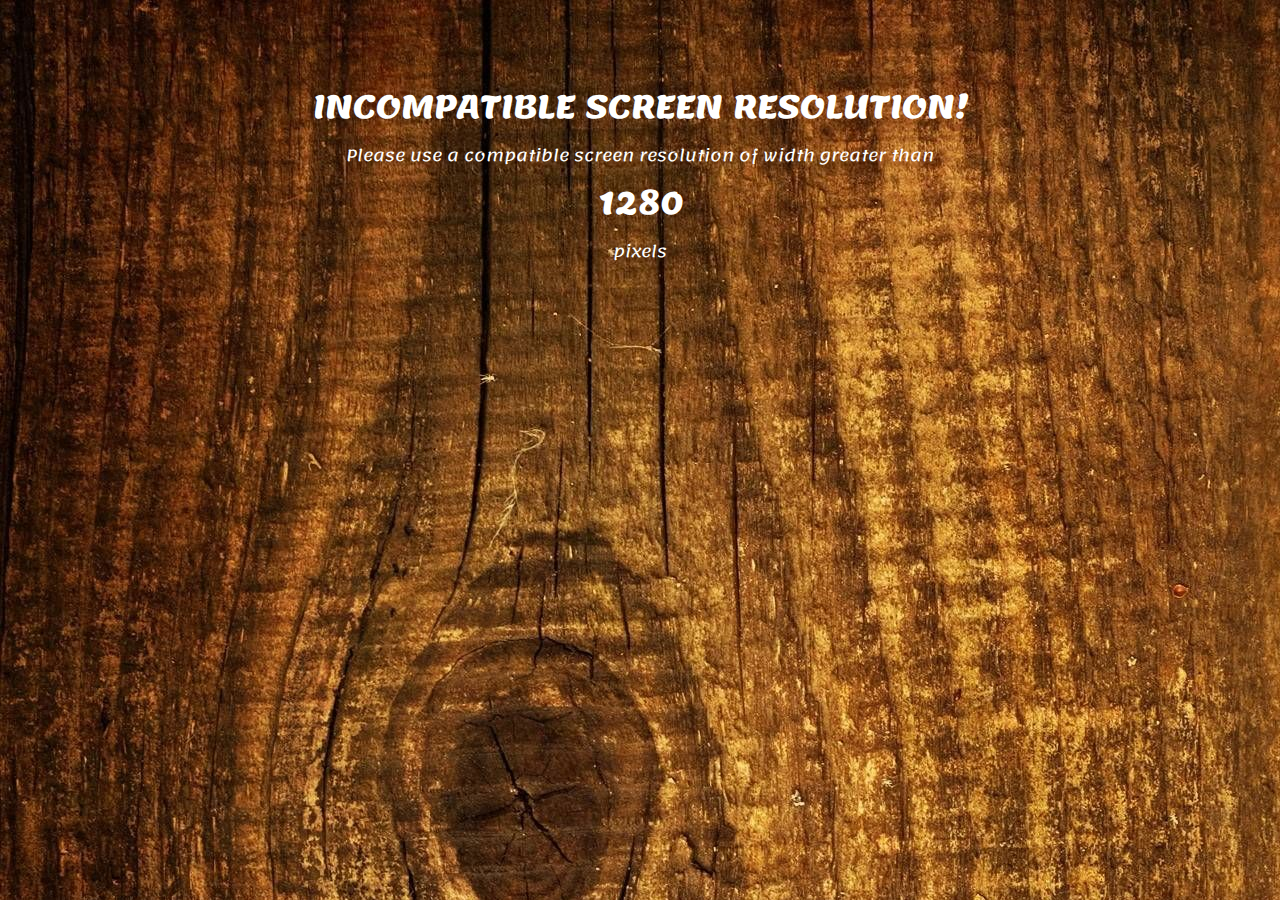
<file: index.html>
<!DOCTYPE html>
<html lang="en">

<head>
    <meta charset="UTF-8" />
    <meta name="viewport" content="width=device-width, initial-scale=1.0" />
    <link rel="stylesheet" href="./public/styles/index.css" />
    <link href="https://fonts.googleapis.com/css2?family=Piedra&display=swap" rel="stylesheet" />
    <link href="https://fonts.googleapis.com/css2?family=Lemonada&display=swap" rel="stylesheet" />
    <link href="https://fonts.googleapis.com/css2?family=Source+Code+Pro&display=swap" rel="stylesheet">
    <link rel="shortcut icon" href="./assets/images/scramble.svg" />
    <title>Word scramble game</title>
</head>

<body>
    <div id="sidenav-open-btn">THEMES</div>
    <div id="sidenav">
        <header>SELECT THEME!</header>
        <p id="menu-web-series">Web Series</p>
        <p id="menu-fruits-and-vegetables">Fruits and vegetables</p>
        <p id="menu-science">Science</p>
    </div>

    <div class="title">
        <img id="logo" src="./assets/images/logo.png" alt="logo">
        <div id="game-name">
            <p class="box">W</p>
            <p class="box">o</p>
            <p class="box">R</p>
            <p class="box">d</p>
            -&nbsp;
            <h3>Scramble Game</h3>
        </div>
        <div style="display: flex; margin-right: 20px;">
            <div class="user">Hi, Soliton</div>
            <img id="user-icon" src="./assets/images/user.svg" alt="user icon">
        </div>
    </div>

    <div id="game-body">
        <div class="game-ques">Web-Series</div>
        <div class="navig-bar">
            <div class="navigation" id="navigation"></div>
            <div id="hint">💡</div>
            <div class="timer" id="timer">:</div>
        </div>
        <div class="find-me">
            <p>Unscramble Me!</p>
            <span id="correct">&nbsp Correct ✔ &nbsp</span>
            <span id="wrong">&nbsp Wrong &#10060 &nbsp</span>
        </div>
        <div id="letter-grab-area" ondragover="onDragOver(event);" ondrop="onDropInContainer(event, this);"></div>

        <div id="letter-drop-area"></div>
        <div class="buttons">
            <button id="check" title="click to evaluate the given entry">CHECK</button>
            <button id="reset" title="click to reset the word">&#9850</button>
            <button id="next" title="click to move to next question">&#10152</button>
        </div>
    </div>

    <div>
        <div class="lb-tag">LEADERBOARD</div>
        <div class="leaderboard" id="leaderboard"></div>
    </div>

    <div id="theme-popup">
        <header>Select Theme:</header>
        <div class="theme-popup-tiles">
            <p id="web-series">Web Series</p>
            <p id="fruits-and-vegetables">Fruits and vegetables</p>
            <p id="science">Science</p>
        </div>
        <button id="theme-submit-btn">OK</button>
    </div>

    <form id="username-popup">
        <header>Tell us your nickname😄</header>

        <input type="text" id="username" placeholder="Username" pattern="^[a-zA-Z0-9 ]+$" required autocomplete="off" />
        <button type="submit" id="username-close-btn">OK</button>
    </form>
    <div id="error-message">
        <h1>INCOMPATIBLE SCREEN RESOLUTION!</h1>Please use a compatible screen resolution of width greater than
        <h1>1280</h1> pixels</div>
    <footer>&copy; work of SHEMS-WebTIPS 2020-SOLITONS</footer>
    <script defer src="./public/scripts/main.js" type="module"></script>
    <script defer src="./public/scripts/theme_popup.js" type="module"></script>
    <script defer src="./public/scripts/drag_drop.js" type="module"></script>
    <script defer src="./public/scripts/leaderboard.js" type="module"></script>
    <script defer src="./public/scripts/timer.js" type="module"></script>
    <script defer src="./public/scripts/displayQues.js" type="module"></script>
</body>

</html>
</file>
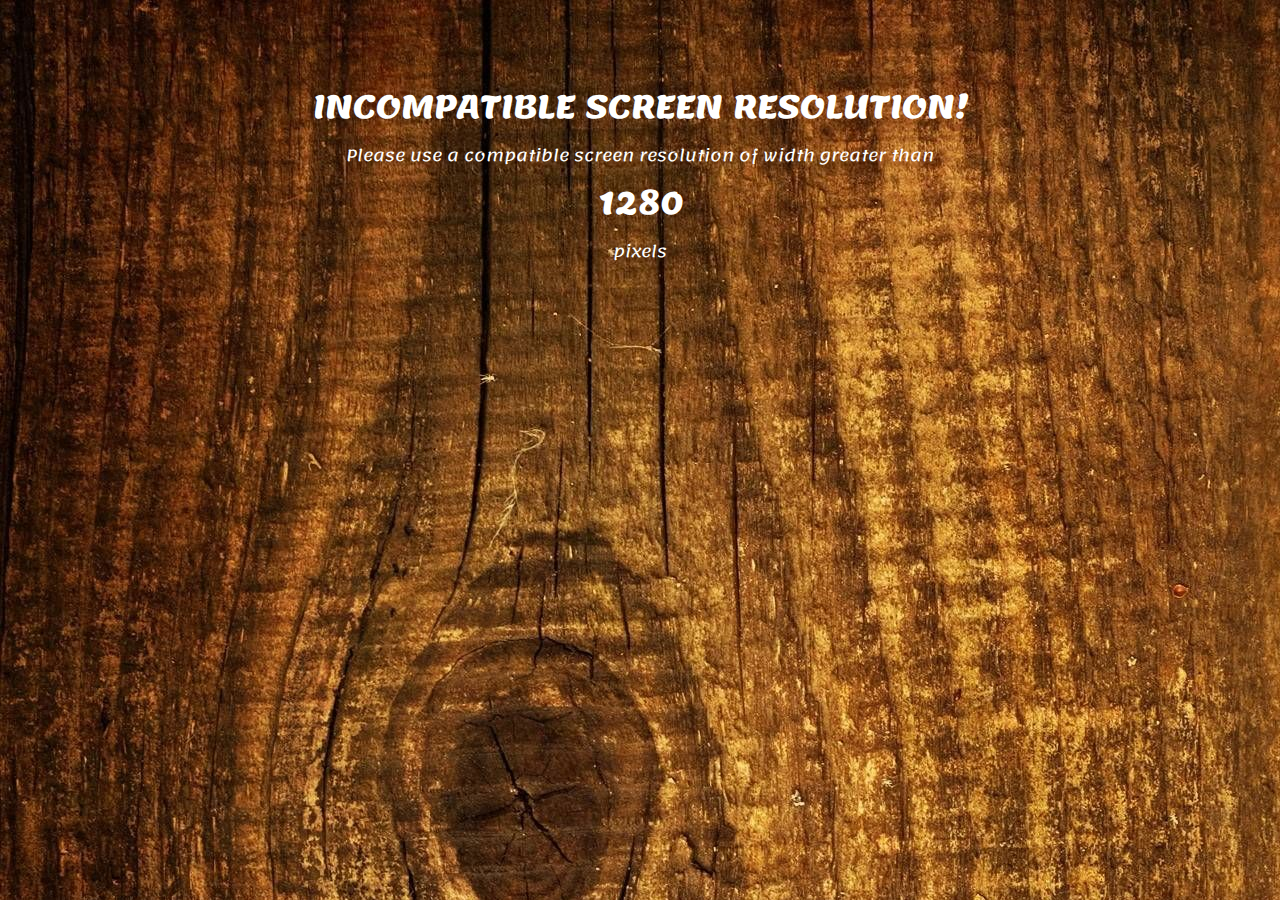
<file: public/index.html>
<!DOCTYPE html>
<html lang="en">

<head>
    <meta charset="UTF-8" />
    <meta name="viewport" content="width=device-width, initial-scale=1.0" />
    <link rel="stylesheet" href="./styles/index.css" />
    <link href="https://fonts.googleapis.com/css2?family=Piedra&display=swap" rel="stylesheet" />
    <link href="https://fonts.googleapis.com/css2?family=Lemonada&display=swap" rel="stylesheet" />
    <link href="https://fonts.googleapis.com/css2?family=Source+Code+Pro&display=swap" rel="stylesheet">
    <link rel="shortcut icon" href="../assets/images/scramble.svg" />
    <title>Word scramble game</title>
</head>

<body>
    <div id="sidenav-open-btn">THEMES</div>
    <div id="sidenav">
        <header>SELECT THEME!</header>
        <p id="menu-web-series">Web Series</p>
        <p id="menu-fruits-and-vegetables">Fruits and vegetables</p>
        <p id="menu-science">Science</p>
    </div>

    <div class="title">
        <img id="logo" src="../assets/images/logo.png" alt="logo">
        <div id="game-name">
            <p class="box">W</p>
            <p class="box">o</p>
            <p class="box">R</p>
            <p class="box">d</p>
            -&nbsp;
            <h3>Scramble Game</h3>
        </div>
        <div style="display: flex; margin-right: 20px;">
            <div class="user">Hi, Soliton</div>
            <img id="user-icon" src="../assets/images/user.svg" alt="user icon">
        </div>
    </div>

    <div id="game-body">
        <div class="game-ques">Web-Series</div>
        <div class="navig-bar">
            <div class="navigation" id="navigation"></div>
            <div id="hint">💡</div>
            <div class="timer" id="timer">:</div>
        </div>
        <div class="find-me">
            <p>Unscramble Me!</p>
            <span id="correct">&nbsp Correct ✔ &nbsp</span>
            <span id="wrong">&nbsp Wrong &#10060 &nbsp</span>
        </div>
        <div id="letter-grab-area" title="Drag and drop the letters from here to below area" ondragover="onDragOver(event);" ondrop="onDropInContainer(event, this);"></div>

        <div id="letter-drop-area"></div>
        <div class="buttons">
            <button id="check" title="click to evaluate the given entry">CHECK</button>
            <button id="reset" title="click to reset the word">&#9850</button>
            <button id="next" title="click to move to next question">&#10152</button>
        </div>
    </div>

    <div>
        <div class="lb-tag">LEADERBOARD</div>
        <div class="leaderboard" id="leaderboard"></div>
    </div>

    <div id="theme-popup">
        <header>Select Theme:</header>
        <div class="theme-popup-tiles">
            <p id="web-series">Web Series</p>
            <p id="fruits-and-vegetables">Fruits and vegetables</p>
            <p id="science">Science</p>
        </div>
        <button id="theme-submit-btn">OK</button>
    </div>

    <form id="username-popup">
        <header>Tell us your nickname😄</header>

        <input type="text" id="username" placeholder="Username" pattern="^[a-zA-Z0-9 ]+$" required autocomplete="off" />
        <button type="submit" id="username-close-btn">OK</button>
    </form>
    <div id="error-message">
        <h1>INCOMPATIBLE SCREEN RESOLUTION!</h1>Please use a compatible screen resolution of width greater than
        <h1>1280</h1> pixels</div>
    <footer>&copy; work of SHEMS-WebTIPS 2020-SOLITONS</footer>
    <script defer src="./scripts/main.js" type="module"></script>
    <script defer src="./scripts/theme_popup.js" type="module"></script>
    <script defer src="./scripts/drag_drop.js" type="module"></script>
    <script defer src="./scripts/leaderboard.js" type="module"></script>
    <script defer src="./scripts/timer.js" type="module"></script>
    <script defer src="./scripts/displayQues.js" type="module"></script>
</body>

</html>
</file>
<file: public/styles/index.css>
* {
    margin: 0px;
}

body {
    position: relative;
    top: 75px;
    background: url("../../assets/images/wood-texture-bg.jpg");
    overflow-x: hidden;
    font-family: "Lemonada", cursive;
}

#sidenav {
    box-sizing: border-box;
    z-index: 9;
    display: block;
    margin-left: -265px;
    height: 68vh;
    width: 250px;
    box-shadow: 0 0 10px 10px #000;
    border-radius: 1rem;
    position: fixed;
    left: 0px;
    top: 200px;
    transition: all 0.5s ease-in-out;
    padding: 1rem;
    background: #311307;
    animation-direction: normal;
    color: burlywood;
}

#sidenav header {
    color: #fff;
    text-align: center;
    font-size: larger;
}

#sidenav p {
    color: black;
    background-color: burlywood;
    border-radius: 10px;
    padding: 5px;
    margin: 25px 5px 25px 5px;
    text-align: center;
    transition: all 0.3s ease-in-out;
    cursor: pointer;
    box-shadow: 0 0 5px 3px rgb(118, 27, 146);
    color: rgb(36, 4, 46);
    font-weight: bolder;
}

#sidenav p:hover {
    transform: scale(0.91);
    background: burlywood;
    box-shadow: none;
}

#sidenav-open-btn {
    display: none;
    cursor: pointer;
    position: fixed;
    left: 0px;
    top: 330px;
    background: burlywood;
    width: 25px;
    border-radius: 0 0.5rem 0.5rem 0;
    writing-mode: vertical-rl;
    text-orientation: upright;
    text-align: center;
    z-index: 10;
    border: 2px solid #000;
    transition: all 0.5s ease-in-out;
}

@keyframes view-menu {
    0% {
        display: none;
        opacity: 0;
        width: 0px;
    }
    50% {
        opacity: 0.5;
        width: 125px;
        display: block;
    }
    100% {
        opacity: 1;
        width: 250px;
        display: block;
    }
}

.title {
    display: flex;
    position: fixed;
    height: 90px;
    top: 0px;
    width: 100%;
    letter-spacing: 0.2rem;
    align-items: center;
    justify-content: space-between;
    background: #311307;
    transition: 0.5s ease-in-out;
    z-index: 3;
    box-shadow: 0px 10px 10px black;
}

#logo {
    height: 65px;
}

#game-name {
    flex: 1;
    font-size: xx-large;
    display: flex;
    flex-direction: row;
    justify-content: center;
    width: 900px;
    color: #ff0;
}

h3 {
    font-size: 36px;
    background: -webkit-linear-gradient(#ff0, #f00);
    -webkit-background-clip: text;
    background-clip: text;
    -webkit-text-fill-color: transparent;
}

.box {
    border: 1px solid #000;
    margin: 1px;
    width: 4rem;
    height: 4rem;
    text-align: center;
    background-color: burlywood;
    color: #000;
}

@keyframes word-scaleup1 {
    0% {
        transform: scale(1);
    }
    50% {
        transform: scale(0.8);
    }
}

@keyframes word-scaleup2 {
    12.5% {
        transform: scale(1);
    }
    62.5% {
        transform: scale(0.8);
    }
}

@keyframes word-scaleup3 {
    25% {
        transform: scale(1);
    }
    75% {
        transform: scale(0.8);
    }
}

@keyframes word-scaleup4 {
    37.5% {
        transform: scale(1);
    }
    87.5% {
        transform: scale(0.8);
    }
}

.box:nth-child(1) {
    animation: word-scaleup1 1.2s infinite ease-in-out;
}

.box:nth-child(2) {
    animation: word-scaleup2 1.2s infinite ease-in-out;
}

.box:nth-child(3) {
    animation: word-scaleup3 1.2s infinite ease-in-out;
}

.box:nth-child(4) {
    animation: word-scaleup4 1.2s infinite ease-in-out;
}

.user {
    right: 15%;
    top: 20px;
    justify-self: flex-end;
    width: fit-content;
    height: fit-content;
    text-align: center;
    color: burlywood;
    border-radius: 1rem;
    padding: 0 5px 0 5px;
    font-size: 1.1rem;
}

#user-icon {
    height: 25px;
}

@keyframes aid-board {
    0% {
        width: 80vw;
    }
    50% {
        width: 70vw;
    }
    100% {
        width: 60vw;
    }
}

#game-body {
    filter: blur(8px);
    width: 80vw;
    min-height: 75vh;
    position: absolute;
    top: max(3vh, 80px);
    margin-left: 10%;
    background-color: #311307;
    border-radius: 2rem;
    box-shadow: 0 0 10px 10px #000 inset;
    display: flex;
    flex-direction: column;
    justify-content: space-around;
    transition: all 0.5s ease-in-out;
    padding: 50px;
    box-sizing: border-box;
}

.game-ques {
    position: relative;
    margin-top: -3%;
    text-align: center;
    font-size: 2.5rem;
    align-self: center;
    color: #fff;
}

.theme-selector {
    display: flex;
    flex-direction: column;
}

.pref {
    border: 2px solid #000;
    border-radius: 1rem;
    text-align: center;
    color: #f00;
}

.pref:hover {
    transform: scale();
}

#letter-grab-area {
    position: relative;
    margin: 10px;
    display: flex;
    flex-wrap: wrap;
    box-sizing: border-box;
    border: 2px solid #ffffff;
    width: fit-content;
    min-width: 10%;
    align-self: center;
    padding: 10px;
    font-family: "Source Code Pro", monospace;
}

#letter-drop-area {
    position: relative;
    margin: 5px;
    display: flex;
    flex-wrap: wrap;
    box-sizing: border-box;
    align-self: center;
    font-family: "Source Code Pro", monospace;
}

.grab-letter {
    background-color: burlywood;
    box-shadow: 5px 5px 10px 5px #000000;
    height: 2.5rem;
    width: 2.5rem;
    margin: 10px;
    display: flex;
    align-items: center;
    justify-content: center;
    font-weight: bolder;
    font-size: larger;
}

.drop-letter {
    display: flex;
    align-items: center;
    justify-content: center;
    height: 3rem;
    font-weight: bolder;
    width: fit-content;
    min-width: 3rem;
    border: 2px solid #ffffff;
    margin: 5px;
    padding: 10px;
    font-size: larger;
}

@keyframes view-tag {
    0% {
        opacity: 0;
        margin-right: 0px;
    }
    50% {
        opacity: 0.5;
        margin-right: 175px;
    }
    100% {
        opacity: 1;
        margin-right: 350px;
    }
}

@keyframes view-board {
    0% {
        display: none;
        opacity: 0;
        width: 0px;
    }
    50% {
        opacity: 0.5;
        width: 175px;
        display: block;
    }
    100% {
        opacity: 1;
        width: 350px;
        display: block;
    }
}

.lb-tag {
    cursor: pointer;
    position: fixed;
    right: 0px;
    top: 250px;
    background: burlywood;
    width: 25px;
    border-radius: 0.5rem;
    writing-mode: vertical-rl;
    text-orientation: upright;
    text-align: center;
    animation: view-tag 0.1s linear 0s 1 reverse;
    z-index: 10;
    border: 2px solid #000;
    transition: all 0.5s ease-in-out;
}

.lb-content {
    overflow-y: hidden;
    height: 59vh;
}

.leaderboard {
    display: none;
    background-color: #fff;
    height: 65vh;
    width: 350px;
    box-shadow: 0 0 10px 10px #000;
    border-radius: 1rem;
    position: fixed;
    right: 0px;
    top: 200px;
    transition: all 0.5s ease-in-out;
    padding: 0.9rem;
    background: #311307;
    animation-direction: normal;
}

#lb-title {
    color: #fff;
    text-align: center;
    font-size: xx-large;
}

.find-me {
    color: #fff;
    font-size: 1.7rem;
    font-family: Arial, Helvetica, sans-serif;
    font-weight: 600;
    margin-left: 2%;
    display: flex;
    align-items: center;
    align-self: center;
    width: 100%;
    justify-content: center;
}

.entry {
    display: flex;
    justify-content: space-around;
    background: burlywood;
    margin: 10px;
    border-radius: 10px;
}

#theme-popup {
    box-sizing: border-box;
    position: absolute;
    width: 20rem;
    height: 22rem;
    left: 50vw;
    top: 40vh;
    margin-left: -10rem;
    margin-top: -11rem;
    display: none;
    flex-direction: column;
    padding: 0;
    border-radius: 5px;
    background: #311307;
    align-items: center;
    color: burlywood;
    border: 3px solid burlywood;
}

.theme-popup-tiles {
    flex: 1;
    box-sizing: border-box;
    display: grid;
    grid-template-rows: 50% 50%;
    grid-template-columns: 50% 50%;
}

#science {
    grid-column: 1 / span 2;
    background-image: linear-gradient( rgba(0, 0, 0, 0.3), rgba(0, 0, 0, 0.3), rgba(0, 0, 0, 0.3)), url("../../assets/images/theme-popup-images/science.PNG");
    background-size: cover;
}

#fruits-and-vegetables {
    background-image: linear-gradient( rgba(0, 0, 0, 0.6), rgba(0, 0, 0, 0.6), rgba(0, 0, 0, 0.6)), url("../../assets/images/theme-popup-images/fruits and vegetables.PNG");
    background-size: cover;
}

#web-series {
    background-image: linear-gradient( rgba(0, 0, 0, 0.6), rgba(0, 0, 0, 0.6), rgba(0, 0, 0, 0.6)), url("../../assets/images/theme-popup-images/web series.PNG");
    background-size: cover;
}

#theme-popup p {
    align-self: center;
    justify-self: center;
    box-sizing: border-box;
    display: flex;
    align-items: center;
    justify-content: center;
    text-align: center;
    padding: 10px;
    margin: 10px;
    color: white;
    border-radius: 10px;
    transition: 0.3s ease-in-out;
    cursor: pointer;
    height: 7.5rem;
    width: 7.5rem;
    border: 2px solid burlywood;
}

#theme-popup p:hover {
    transform: scale(1.05);
    box-shadow: 0 0 10px 5px #000;
}

#theme-popup button {
    display: none;
}

#theme-popup header,
#username-popup header {
    color: yellow;
    text-align: center;
    box-sizing: border-box;
    width: 100%;
    padding: 5px;
    font-size: x-large;
    border-bottom: 2px solid burlywood;
    background-image: url("../../assets/images/wood-texture-bg.jpg");
}

#username-popup {
    box-sizing: border-box;
    position: absolute;
    width: 30rem;
    height: 15rem;
    left: 45vw;
    top: 40vh;
    margin-left: -10rem;
    margin-top: -7.5rem;
    display: flex;
    flex-direction: column;
    padding: 0px;
    border-radius: 5px;
    background: #311307;
    align-items: center;
    justify-content: space-between;
    color: burlywood;
    border: 3px solid burlywood;
}

#username-popup input {
    background-color: burlywood;
    border-radius: 10px;
    width: 300px;
    font-size: large;
    padding: 5px;
    outline: none;
}

#username-popup button {
    transition: all 0.3s ease-in-out;
    cursor: pointer;
    color: yellow;
    font-size: x-large;
    box-sizing: border-box;
    width: 100%;
    padding: 5px;
    border-top: 2px solid burlywood;
    background-image: url("../../assets/images/wood-texture-bg.jpg");
}

#username-popup button:hover {
    color: #0f0;
    background: rgba(0, 0, 0, 0.6);
    background-image: linear-gradient( rgba(0, 0, 0, 0.6), rgba(0, 0, 0, 0.6), rgba(0, 0, 0, 0.6)), url("../../assets/images/wood-texture-bg.jpg");
}

.buttons {
    display: flex;
    position: relative;
    align-self: flex-end;
    width: 15vw;
    justify-content: space-between;
}

.buttons button {
    background-color: burlywood;
    cursor: pointer;
    border-radius: 5px;
    font-size: 2rem;
}

#check {
    font-weight: 600;
    font-size: 1rem;
}

.navigation {
    display: flex;
    align-items: center;
    justify-content: space-around;
}

.navig-bar {
    display: flex;
    position: relative;
    align-items: center;
    justify-content: space-around;
    height: 75px;
    background: url("../../assets/images/wood-texture-bg.jpg");
    border-radius: 2rem;
    box-shadow: 0 0 5px 6px #000;
    opacity: 0.9;
}

@media only screen and (max-width: 700px) {
    .navigation {
        flex-wrap: wrap;
    }
    .navig-bar {
        flex-wrap: wrap;
    }
}

.navig-item {
    margin: 15px;
    border-radius: 40%;
    font-family: Arial, Helvetica, sans-serif;
    display: flex;
    align-items: center;
    justify-content: center;
    color: #000;
    width: 40px;
    height: 40px;
    background: burlywood;
    font-size: larger;
    font-weight: bolder;
    text-align: center;
    transition: all 0.3s ease-in-out;
    cursor: pointer;
}

.navig-item:hover {
    box-shadow: none !important;
    transform: scale(0.95);
}

.timer {
    font-size: 2rem;
    font-family: Arial, Helvetica, sans-serif;
    color: #fff;
    font-weight: bolder;
    transition: 1s ease-in-out;
    z-index: 3;
    width: 15%;
    text-shadow: 2px 2px 5px #000;
}

.total-score {
    position: relative;
    background: burlywood;
    padding: 10px;
    border-radius: 15px;
    display: flex;
    top: calc(50vh - 150px);
    left: calc(50vw - 18vw);
    flex-direction: column;
    width: 35vw;
    height: 120px;
    z-index: 1;
}

.total-score h1 {
    text-align: center;
    background: rgb(221, 87, 9);
    border: 2px solid #000;
    border-radius: 5px 5px 0 0;
    color: black;
}

#hint {
    font-size: 3rem;
    cursor: help;
    filter: grayscale(100%);
}

#hint:hover {
    filter: grayscale(0%);
}

#error-message {
    display: none;
}

.restart {
    cursor: pointer;
    position: absolute;
    width: 200px;
    bottom: 10px;
    right: 12.5vw;
    padding: 5px;
    border-radius: 5px;
    background: #000;
    color: #aaa;
    text-align: center;
    box-shadow: 0px 0px 5px #000;
    transition: all 0.2s ease-in-out;
}

.restart:hover {
    color: #fff;
    text-shadow: 0 0 10px #000;
    transform: scale(0.95);
    box-shadow: none;
    background: rgb(6, 126, 6);
}

#correct,
#wrong {
    border: 2px solid black;
    color: green;
    background-color: burlywood;
    border-radius: 10px;
    font-size: 1.2rem;
    height: fit-content;
    display: none;
    margin-left: 30px;
}

#wrong {
    color: red;
}

footer {
    position: fixed;
    height: 30px;
    width: 100vw;
    background: #311307;
    color: #fff;
    text-align: center;
    bottom: 0px;
}

@media only screen and (max-width: 1280px) {
    body> :not(#error-message) {
        display: none;
    }
    #error-message {
        display: block !important;
        color: #fff;
        text-align: center;
    }
}
</file>
